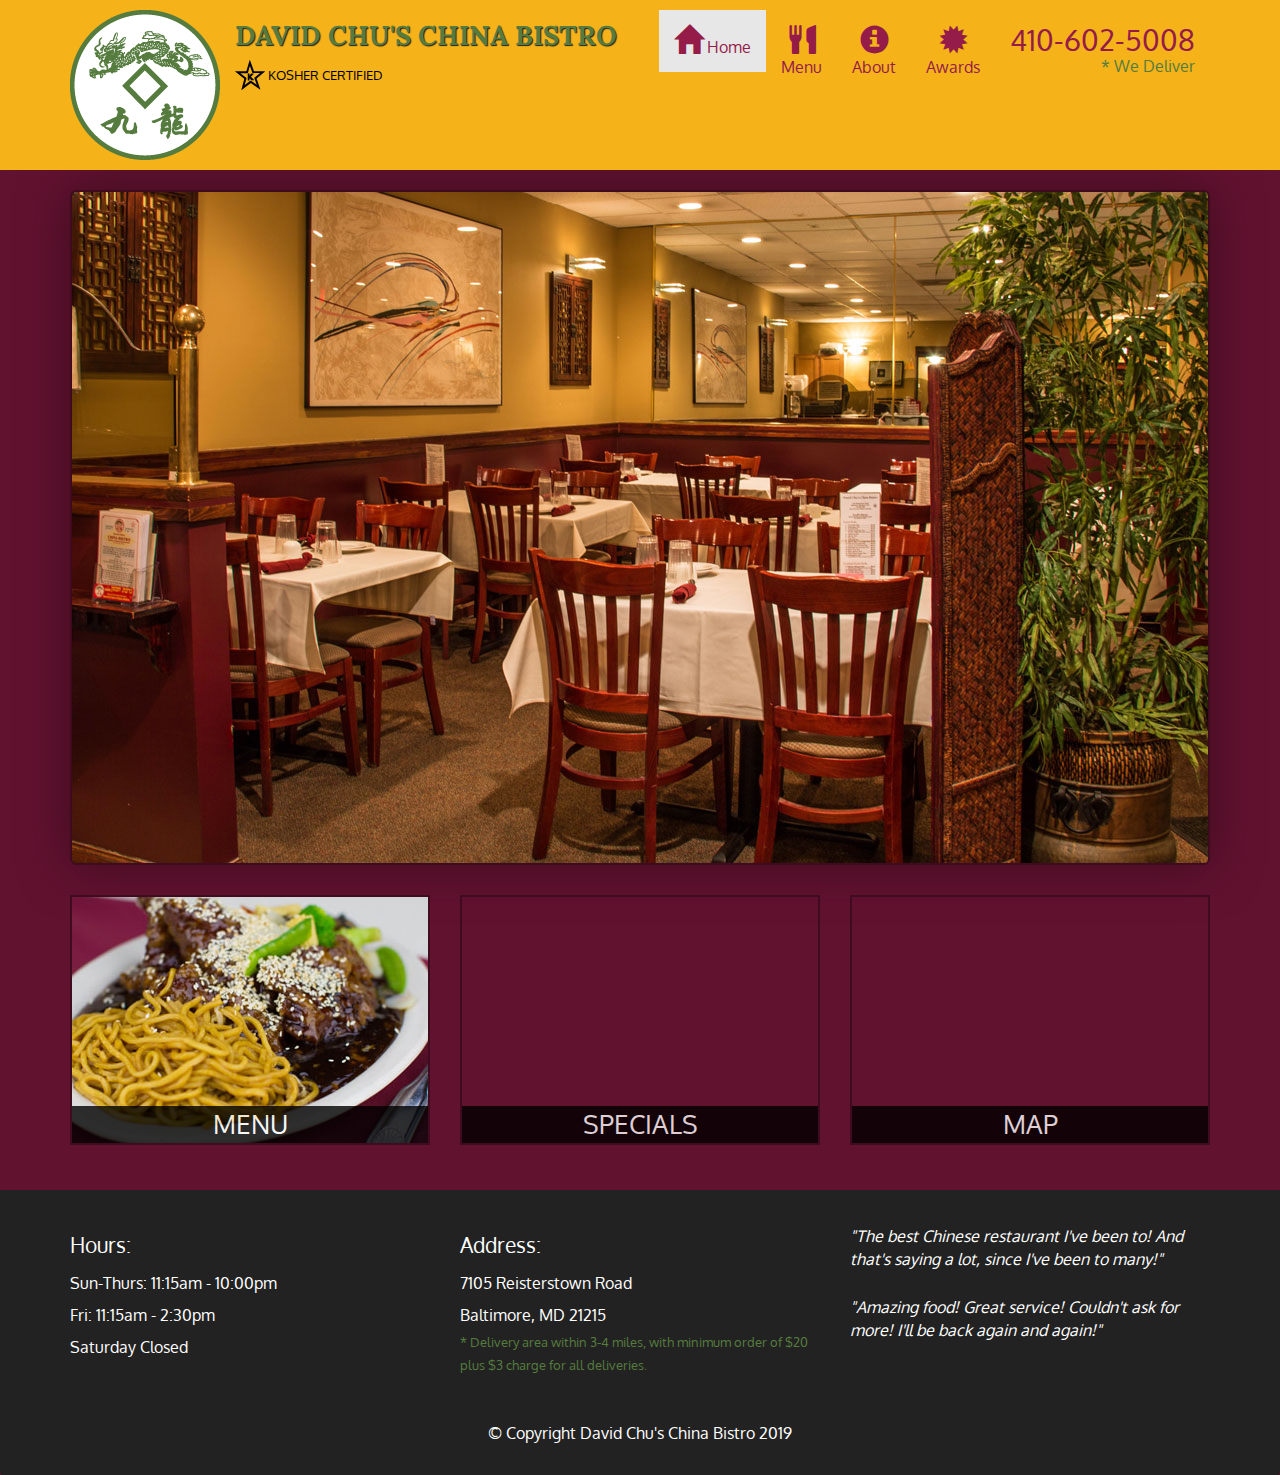
<file: David Chu's Chinese Restaurant/index.html>
<!DOCTYPE html>
<html lang="en">
<head>
    <meta charset="UTF-8">
    <meta name="viewport" content="width=device-width, initial-scale=1, shrink-to-fit=no">
    <meta http-equiv="X-UA-Compatible" content="ie=edge">
    <title>Document</title>
    <link rel="stylesheet" href="https://maxcdn.bootstrapcdn.com/bootstrap/3.3.7/css/bootstrap.min.css"
        integrity="sha384-BVYiiSIFeK1dGmJRAkycuHAHRg32OmUcww7on3RYdg4Va+PmSTsz/K68vbdEjh4u" crossorigin="anonymous">
    <link rel="stylesheet" href="style.css">
    <link href="https://fonts.googleapis.com/css?family=Oxygen:300,400,700&display=swap" rel="stylesheet">
    <link href="https://fonts.googleapis.com/css?family=Lora&display=swap" rel="stylesheet">

</head>
<body>
    <header>
        <nav id="header-nav" class="navbar navbar-default">
            <div class="container">
                <div class="navbar-header">
                    <a href="index.html" class="pull-left visible-md visible-lg">
                        <div id="logo-img" alt="Logo image"></div>
                    </a>

                    <div class="navbar-brand">
                        <a href="index.html"><h1>David Chu's China Bistro</h1></a>
                        <p>
                            <img src="images/star-k-logo.png" alt="Kosher Certified">
                            <span>Kosher Certified</span>
                        </p>
                    </div>

                    <button type="button" class="navbar-toggle collapsed" data-toggle="collapse" data-target="#collapsable-nav" aria-expanded="false">
                        <span class="sr-only">Toggle navigation</span>
                        <span class="icon-bar"></span>
                        <span class="icon-bar"></span>
                        <span class="icon-bar"></span>
                    </button>
            </div>

            <div id="collapsable-nav" class="collapse navbar-collapse">
                <ul id="nav-list" class="nav navbar-nav navbar-right">
                    <li class="active">
                        <a href="index.html">
                            <span class="glyphicon glyphicon-home"></span> Home</a>
                    </li>
                    <li>
                        <a href="menu-categories.html">
                            <span class="glyphicon glyphicon-cutlery"></span><br class="hidden-xs">Menu</a>
                    </li>
                    <li>
                        <a href="#">
                            <span class="glyphicon glyphicon-info-sign"></span><br class="hidden-xs">About</a>
                    </li>
                    <li>
                        <a href="#">
                        <span class="glyphicon glyphicon-certificate"></span><br class="hidden-xs">Awards</a>
                    </li>
                    <li id="phone" class="hidden-xs">
                        <a href="tel:410-602-5008">
                            <span>410-602-5008</span></a><div>* We Deliver</div>
                    </li>
                </ul>
            </div>
            </div>
        </nav>
    </header>

    <div id="call-btn" class="visible-xs">
        <a class="btn" href="tel:410-602-5008">
        <span class="glyphicon glyphicon-earphone"></span>410-602-5008    
        </a>
    </div>
    <div id="xs-deliver" class="text-center visible-xs">* We Deliver</div>

    <div id="main-con" class="container">
        <div class="jumbotron">
            <img src="./images/jumbotron_768.jpg" alt="Picture of restaurant" class="img-responsive visible-xs">
        </div>

        <div id="home-tiles" class="row">
            <div class="col-md-4 col-sm-6 col-xs-12">
                <a href="menu-categories.html"><div id="menu-tile"><span>menu</span></div></a>
            </div>
            <div class="col-md-4 col-sm-6 col-xs-12">
                <a href="single-categories.html"><div id="specials-tile"><span>specials</span></div></a>
            </div>
            <div class="col-md-4 col-sm-12 col-xs-12">
                <a href="https://goo.gl/maps/PtdYp2AkmDEPs6qU6" target="_blank">
                    <div id="map-tile">
                        <iframe
                            src="https://www.google.com/maps/embed?pb=!1m14!1m8!1m3!1d24680.59224763105!2d-76.734343!3d39.3545601!3m2!1i1024!2i768!4f13.1!3m3!1m2!1s0x89c81a14e7817803%3A0xab20a0e99daa17ea!2sDavid+Chu&#39;s+China+Bistro!5e0!3m2!1sen!2sus!4v1561304393548!5m2!1sen!2sus"
                            width="400" height="300" frameborder="0" style="border:0" allowfullscreen></iframe>
                        <span>map</span>
                    </div>
                </a>
            </div>
        </div><!-- End of #home-tiles -->
    </div><!-- End of #main-content -->

    <footer class="panel-footer">
        <div class="container">
            <div class="row">
                <section id="hours" class="col-sm-4">
                    <span>Hours:</span><br>
                    Sun-Thurs: 11:15am - 10:00pm<br>
                    Fri: 11:15am - 2:30pm<br>
                    Saturday Closed
                    <hr class="visible-xs">
                </section>
                <section id="address" class="col-sm-4">
                    <span>Address:</span><br>
                    7105 Reisterstown Road<br>
                    Baltimore, MD 21215
                    <p>* Delivery area within 3-4 miles, with minimum order of $20 plus $3 charge for all deliveries.</p>
                    <hr class="visible-xs">
                </section>
                <section id="testimonials" class="col-sm-4">
                    <p>"The best Chinese restaurant I've been to! And that's saying a lot, since I've been to many!"</p>
                    <p>"Amazing food! Great service! Couldn't ask for more! I'll be back again and again!"</p>
                </section>
            </div>
            <div class="text-center">&copy; Copyright David Chu's China Bistro 2019</div>
        </div>
    </footer>















<script src="./js/bootstrap.min.js"></script>
<script src="https://code.jquery.com/jquery-2.2.4.js" integrity="sha256-iT6Q9iMJYuQiMWNd9lDyBUStIq/8PuOW33aOqmvFpqI="
    crossorigin="anonymous"></script>
</body>
</html>
</file>
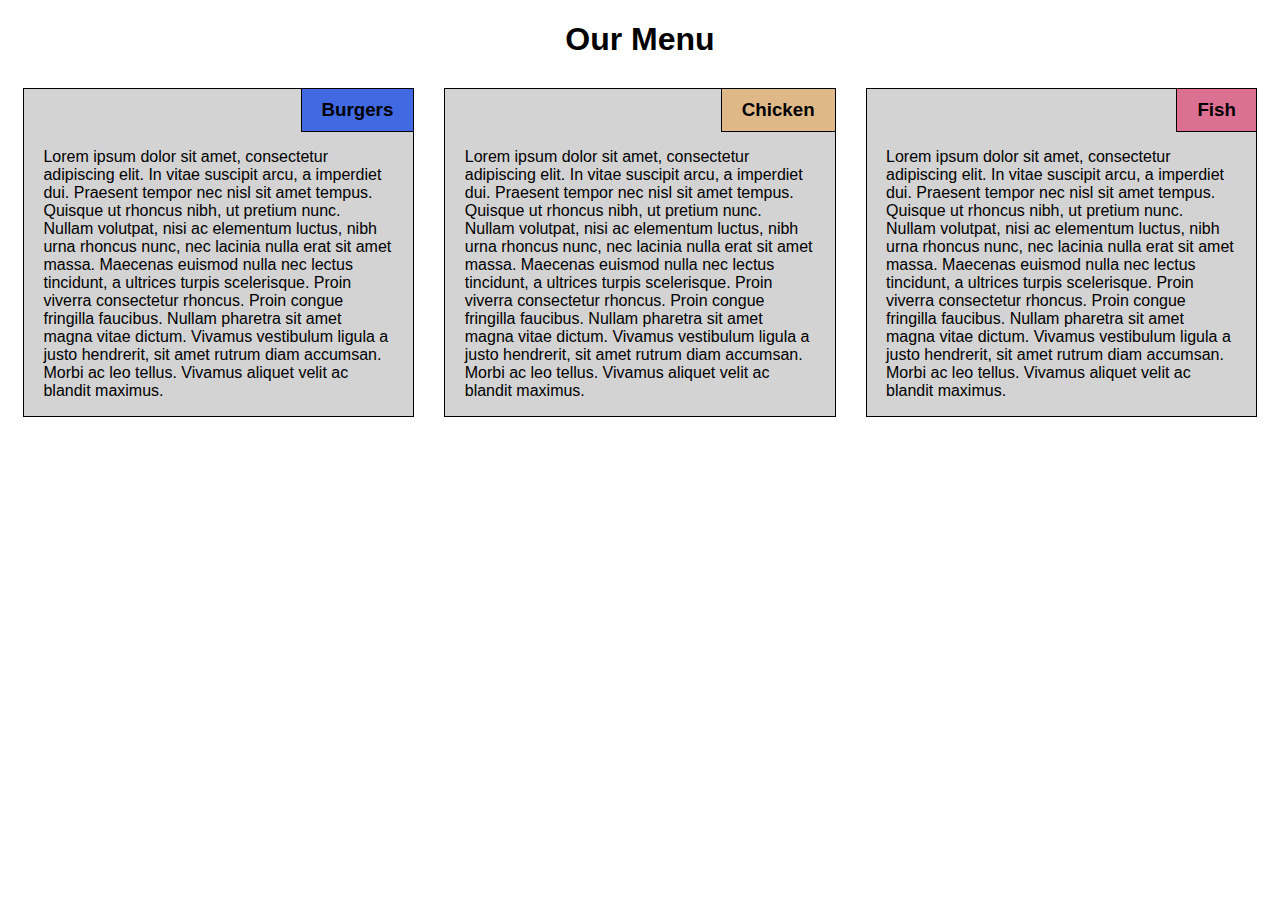
<file: module2-solution/index.html>
<!DOCTYPE html>
<html>
<head>
    <meta charset="utf-8">
    <meta name="viewport" content="width=device-width, initial-scale=1">
    <title>Module 2 Solution</title>
    <link rel="stylesheet" href="style.css">
</head>
<body>
    <h1 class="header">Our Menu</h1>
    <div class="col-lg-4 col-md-6 col-sm-12">
        <div class="content-box">
            <div class="title-words">
                <h3 class="title-box burgers">Burgers</h3>
            </div>
            <p>Lorem ipsum dolor sit amet, consectetur adipiscing elit. In vitae suscipit arcu, a imperdiet dui. Praesent tempor nec nisl sit amet tempus. Quisque ut rhoncus nibh, ut pretium nunc. Nullam volutpat, nisi ac elementum luctus, nibh urna rhoncus nunc, nec lacinia nulla erat sit amet massa. Maecenas euismod nulla nec lectus tincidunt, a ultrices turpis scelerisque. Proin viverra consectetur rhoncus. Proin congue fringilla faucibus. Nullam pharetra sit amet magna vitae dictum. Vivamus vestibulum ligula a justo hendrerit, sit amet rutrum diam accumsan. Morbi ac leo tellus. Vivamus aliquet velit ac blandit maximus.</p>
        </div>
    </div>

    <div class="col-lg-4 col-md-6 col-sm-12">
        <div class="content-box">
            <div class="title-words">
                <h3 class="title-box chicken">Chicken</h3>
            </div>
            <p>Lorem ipsum dolor sit amet, consectetur adipiscing elit. In vitae suscipit arcu, a imperdiet dui. Praesent tempor nec nisl sit amet tempus. Quisque ut rhoncus nibh, ut pretium nunc. Nullam volutpat, nisi ac elementum luctus, nibh urna rhoncus nunc, nec lacinia nulla erat sit amet massa. Maecenas euismod nulla nec lectus tincidunt, a ultrices turpis scelerisque. Proin viverra consectetur rhoncus. Proin congue fringilla faucibus. Nullam pharetra sit amet magna vitae dictum. Vivamus vestibulum ligula a justo hendrerit, sit amet rutrum diam accumsan. Morbi ac leo tellus. Vivamus aliquet velit ac blandit maximus.</p>
        </div>
    </div>

    <div class="col-lg-4 col-md-12 col-sm-12 ">
        <div class="content-box">
            <div class="title-words">
                <h3 class="title-box fish">Fish</h3>
            </div>
            <p>Lorem ipsum dolor sit amet, consectetur adipiscing elit. In vitae suscipit arcu, a imperdiet dui. Praesent tempor nec nisl sit amet tempus. Quisque ut rhoncus nibh, ut pretium nunc. Nullam volutpat, nisi ac elementum luctus, nibh urna rhoncus nunc, nec lacinia nulla erat sit amet massa. Maecenas euismod nulla nec lectus tincidunt, a ultrices turpis scelerisque. Proin viverra consectetur rhoncus. Proin congue fringilla faucibus. Nullam pharetra sit amet magna vitae dictum. Vivamus vestibulum ligula a justo hendrerit, sit amet rutrum diam accumsan. Morbi ac leo tellus. Vivamus aliquet velit ac blandit maximus.</p>
        </div>
    </div>
</body>

</html>
</file>
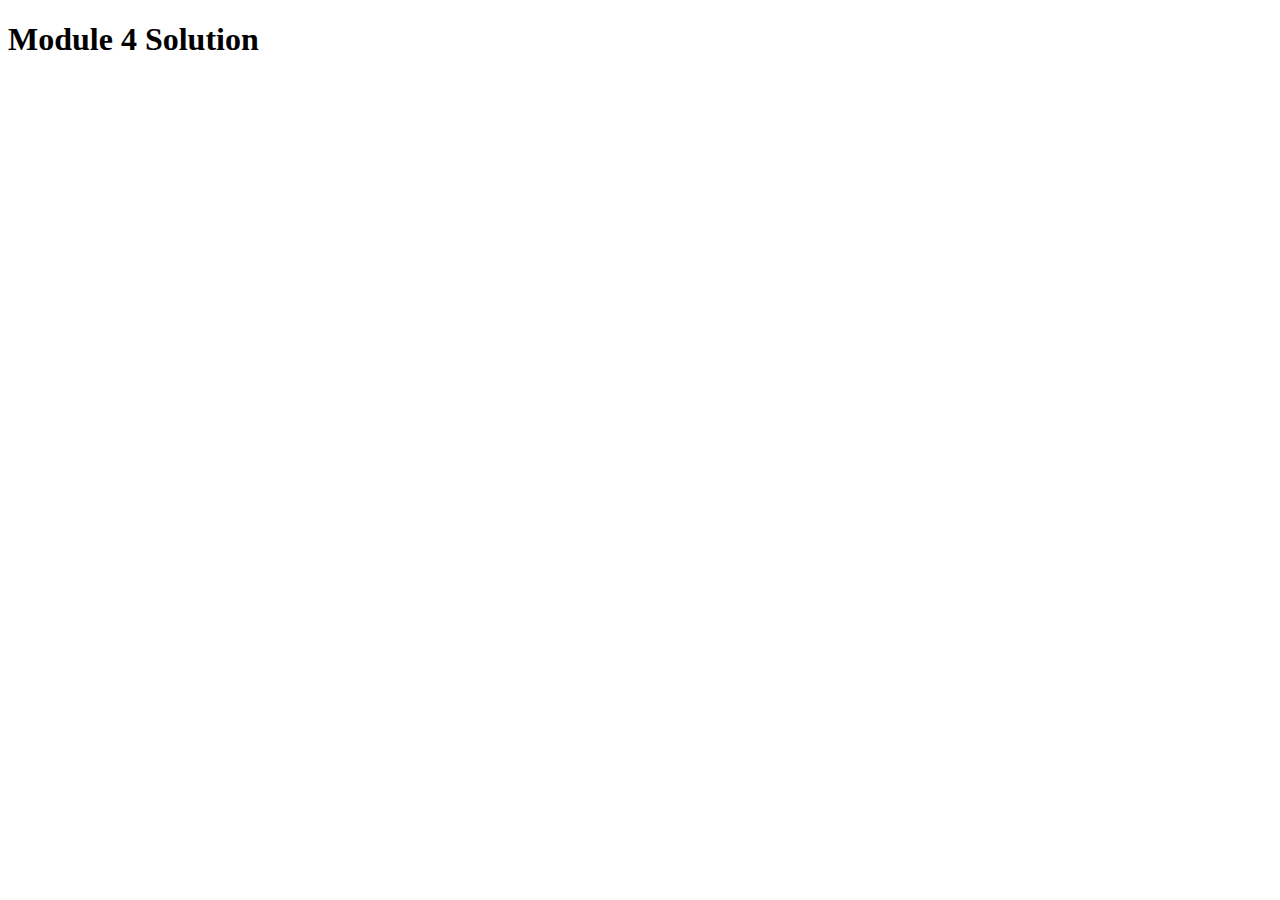
<file: module4-solution/index.html>
<!DOCTYPE html>
<html>

<head>
    <meta charset="utf-8">
    <title>Module 4 Solution Starter</title>
    <script>
        var names = []; // DO NOT REMOVE
    </script>
    <script src="SpeakHello.js"></script>
    <script src="SpeakGoodbye.js"></script>
    <script src="script.js"></script>
</head>

<body>
    <h1>Module 4 Solution</h1>
</body>

</html>
</file>
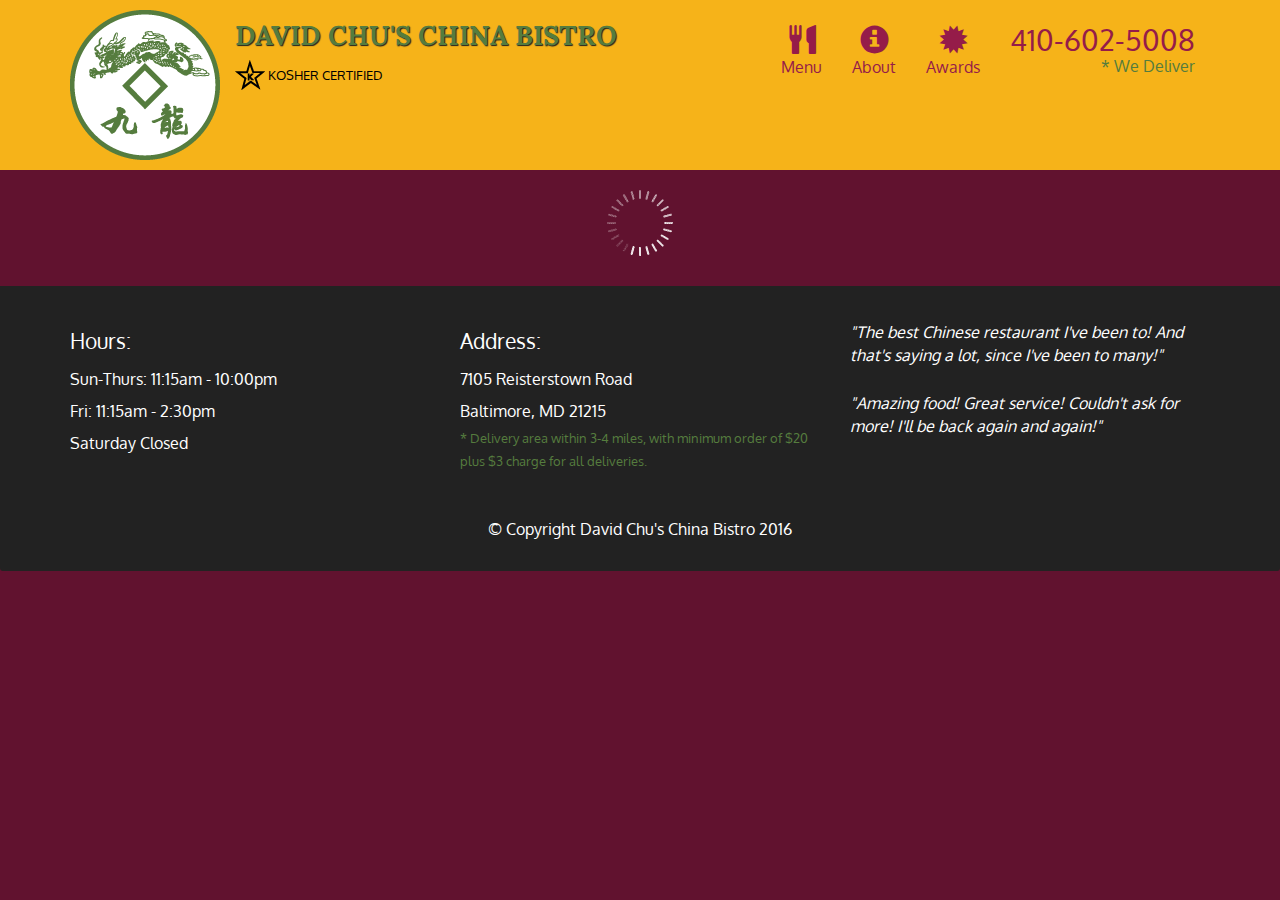
<file: module5-solution/index.html>
<!doctype html>
<html lang="en">
  <head>
    <meta charset="utf-8">
    <meta http-equiv="X-UA-Compatible" content="IE=edge">
    <meta name="viewport" content="width=device-width, initial-scale=1">
    <title>David Chu's China Bistro</title>
    <link rel="stylesheet" href="css/bootstrap.min.css">
    <link rel="stylesheet" href="css/styles.css">
    <link href='https://fonts.googleapis.com/css?family=Oxygen:400,300,700' rel='stylesheet' type='text/css'>
    <link href='https://fonts.googleapis.com/css?family=Lora' rel='stylesheet' type='text/css'>
  </head>
<body>
  <header>
    <nav id="header-nav" class="navbar navbar-default">
      <div class="container">
        <div class="navbar-header">
          <a href="index.html" class="pull-left visible-md visible-lg">
            <div id="logo-img" alt="Logo image"></div>
          </a>

          <div class="navbar-brand">
            <a href="index.html"><h1>David Chu's China Bistro</h1></a>
            <p>
              <img src="images/star-k-logo.png" alt="Kosher certification">
              <span>Kosher Certified</span>
            </p>
          </div>

          <button id="navbarToggle" type="button" class="navbar-toggle collapsed" data-toggle="collapse" data-target="#collapsable-nav" aria-expanded="false">
            <span class="sr-only">Toggle navigation</span>
            <span class="icon-bar"></span>
            <span class="icon-bar"></span>
            <span class="icon-bar"></span>
          </button>
        </div>
        
        <div id="collapsable-nav" class="collapse navbar-collapse">
           <ul id="nav-list" class="nav navbar-nav navbar-right">
            <li id="navHomeButton" class="visible-xs active">
              <a href="index.html">
                <span class="glyphicon glyphicon-home"></span> Home</a>
            </li>
            <li id="navMenuButton">
              <a href="#" onclick="$dc.loadMenuCategories();">
                <span class="glyphicon glyphicon-cutlery"></span><br class="hidden-xs"> Menu</a>
            </li>
            <li>
              <a href="#">
                <span class="glyphicon glyphicon-info-sign"></span><br class="hidden-xs"> About</a>
            </li>
            <li>
              <a href="#">
                <span class="glyphicon glyphicon-certificate"></span><br class="hidden-xs"> Awards</a>
            </li>
            <li id="phone" class="hidden-xs">
              <a href="tel:410-602-5008">
                <span>410-602-5008</span></a><div>* We Deliver</div>
            </li>
          </ul><!-- #nav-list -->
        </div><!-- .collapse .navbar-collapse -->
      </div><!-- .container -->
    </nav><!-- #header-nav -->
  </header>

  <div id="call-btn" class="visible-xs">
    <a class="btn" href="tel:410-602-5008">
    <span class="glyphicon glyphicon-earphone"></span>
    410-602-5008
    </a>
  </div>
  <div id="xs-deliver" class="text-center visible-xs">* We Deliver</div>

  <div id="main-content" class="container"></div>

  <footer class="panel-footer">
    <div class="container">
      <div class="row">
        <section id="hours" class="col-sm-4">
          <span>Hours:</span><br>
          Sun-Thurs: 11:15am - 10:00pm<br>
          Fri: 11:15am - 2:30pm<br>
          Saturday Closed
          <hr class="visible-xs">
        </section>
        <section id="address" class="col-sm-4">
          <span>Address:</span><br>
          7105 Reisterstown Road<br>
          Baltimore, MD 21215
          <p>* Delivery area within 3-4 miles, with minimum order of $20 plus $3 charge for all deliveries.</p>
          <hr class="visible-xs">
        </section>
        <section id="testimonials" class="col-sm-4">
          <p>"The best Chinese restaurant I've been to! And that's saying a lot, since I've been to many!"</p>
          <p>"Amazing food! Great service! Couldn't ask for more! I'll be back again and again!"</p>
        </section>
      </div>
      <div class="text-center">&copy; Copyright David Chu's China Bistro 2016</div>
    </div>
  </footer>

  <!-- jQuery (Bootstrap JS plugins depend on it) -->
  <script src="js/jquery-2.1.4.min.js"></script>
  <script src="js/bootstrap.min.js"></script>
  <script src="js/ajax-utils.js"></script>
  <script src="js/script.js"></script>
</body>
</html>
</file>
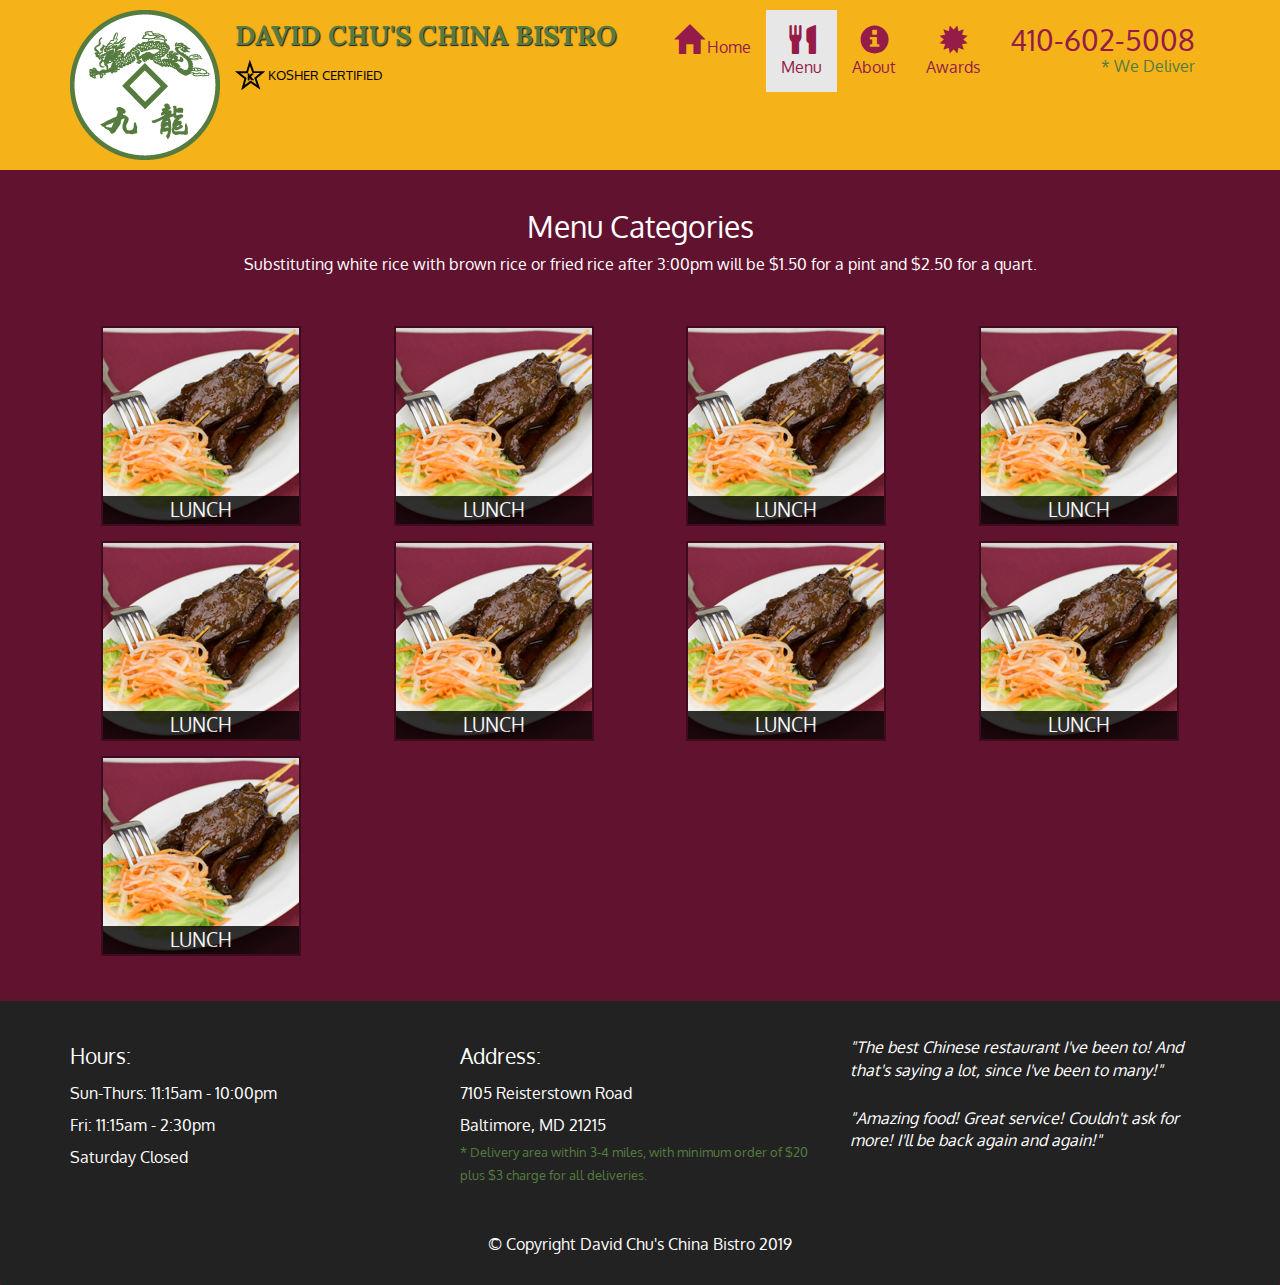
<file: David Chu's Chinese Restaurant/menu-categories.html>
<!DOCTYPE html>
<html lang="en">

<head>
    <meta charset="UTF-8">
    <meta name="viewport" content="width=device-width, initial-scale=1, shrink-to-fit=no">
    <meta http-equiv="X-UA-Compatible" content="ie=edge">
    <title>Document</title>
    <link rel="stylesheet" href="https://maxcdn.bootstrapcdn.com/bootstrap/3.3.7/css/bootstrap.min.css"
        integrity="sha384-BVYiiSIFeK1dGmJRAkycuHAHRg32OmUcww7on3RYdg4Va+PmSTsz/K68vbdEjh4u" crossorigin="anonymous">
    <link rel="stylesheet" href="style.css">
    <link href="https://fonts.googleapis.com/css?family=Oxygen:300,400,700&display=swap" rel="stylesheet">
    <link href="https://fonts.googleapis.com/css?family=Lora&display=swap" rel="stylesheet">

</head>

<body>
    <header>
        <nav id="header-nav" class="navbar navbar-default">
            <div class="container">
                <div class="navbar-header">
                    <a href="index.html" class="pull-left visible-md visible-lg">
                        <div id="logo-img" alt="Logo image"></div>
                    </a>

                    <div class="navbar-brand">
                        <a href="index.html">
                            <h1>David Chu's China Bistro</h1>
                        </a>
                        <p>
                            <img src="images/star-k-logo.png" alt="Kosher Certified">
                            <span>Kosher Certified</span>
                        </p>
                    </div>

                    <button type="button" class="navbar-toggle collapsed" data-toggle="collapse"
                        data-target="#collapsable-nav" aria-expanded="false">
                        <span class="sr-only">Toggle navigation</span>
                        <span class="icon-bar"></span>
                        <span class="icon-bar"></span>
                        <span class="icon-bar"></span>
                    </button>
                </div>

                <div id="collapsable-nav" class="collapse navbar-collapse">
                    <ul id="nav-list" class="nav navbar-nav navbar-right">
                        <li>
                            <a href="index.html">
                                <span class="glyphicon glyphicon-home"></span> Home</a>
                        </li>
                        <li class="active">
                            <a href="menu-categories.html">
                                <span class="glyphicon glyphicon-cutlery"></span><br class="hidden-xs">Menu</a>
                        </li>
                        <li>
                            <a href="#">
                                <span class="glyphicon glyphicon-info-sign"></span><br class="hidden-xs">About</a>
                        </li>
                        <li>
                            <a href="#">
                                <span class="glyphicon glyphicon-certificate"></span><br class="hidden-xs">Awards</a>
                        </li>
                        <li id="phone" class="hidden-xs">
                            <a href="tel:410-602-5008">
                                <span>410-602-5008</span></a>
                            <div>* We Deliver</div>
                        </li>
                    </ul>
                </div>
            </div>
        </nav>
    </header>

    <div id="call-btn" class="visible-xs">
        <a class="btn" href="tel:410-602-5008">
            <span class="glyphicon glyphicon-earphone"></span>410-602-5008
        </a>
    </div>
    <div id="xs-deliver" class="text-center visible-xs">* We Deliver</div>

    <div id="main-con" class="container">
        <h2 id="menu-categories-title" class="text-center">Menu Categories</h2>
        <div class="text-center">
            Substituting white rice with brown rice or fried rice after 3:00pm will be $1.50 for a pint and $2.50 for a quart.
        </div>

        <section class="row">
            <div class="col-md-3 col-sm-4 col-xs-6 col-xxs-12">
                <a href="single-category.html">
                    <div class="category-tile">
                        <img width="200" height="200" src="images/B.jpg" alt="Lunch">
                        <span>Lunch</span>
                    </div>
                </a>
            </div>
            <div class="col-md-3 col-sm-4 col-xs-6 col-xxs-12">
                <a href="single-category.html">
                    <div class="category-tile">
                        <img width="200" height="200" src="images/B.jpg" alt="Lunch">
                        <span>Lunch</span>
                    </div>
                </a>
            </div>
            <div class="col-md-3 col-sm-4 col-xs-6 col-xxs-12">
                <a href="single-category.html">
                    <div class="category-tile">
                        <img width="200" height="200" src="images/B.jpg" alt="Lunch">
                        <span>Lunch</span>
                    </div>
                </a>
            </div>
            <div class="col-md-3 col-sm-4 col-xs-6 col-xxs-12">
                <a href="single-category.html">
                    <div class="category-tile">
                        <img width="200" height="200" src="images/B.jpg" alt="Lunch">
                        <span>Lunch</span>
                    </div>
                </a>
            </div>
            <div class="col-md-3 col-sm-4 col-xs-6 col-xxs-12">
                <a href="single-category.html">
                    <div class="category-tile">
                        <img width="200" height="200" src="images/B.jpg" alt="Lunch">
                        <span>Lunch</span>
                    </div>
                </a>
            </div>
            <div class="col-md-3 col-sm-4 col-xs-6 col-xxs-12">
                <a href="single-category.html">
                    <div class="category-tile">
                        <img width="200" height="200" src="images/B.jpg" alt="Lunch">
                        <span>Lunch</span>
                    </div>
                </a>
            </div>
            <div class="col-md-3 col-sm-4 col-xs-6 col-xxs-12">
                <a href="single-category.html">
                    <div class="category-tile">
                        <img width="200" height="200" src="images/B.jpg" alt="Lunch">
                        <span>Lunch</span>
                    </div>
                </a>
            </div>
            <div class="col-md-3 col-sm-4 col-xs-6 col-xxs-12">
                <a href="single-category.html">
                    <div class="category-tile">
                        <img width="200" height="200" src="images/B.jpg" alt="Lunch">
                        <span>Lunch</span>
                    </div>
                </a>
            </div>
            <div class="col-md-3 col-sm-4 col-xs-6 col-xxs-12">
                <a href="single-category.html">
                    <div class="category-tile">
                        <img width="200" height="200" src="images/B.jpg" alt="Lunch">
                        <span>Lunch</span>
                    </div>
                </a>
            </div>
        </section>


    </div><!-- End of #main-content -->

    <footer class="panel-footer">
        <div class="container">
            <div class="row">
                <section id="hours" class="col-sm-4">
                    <span>Hours:</span><br>
                    Sun-Thurs: 11:15am - 10:00pm<br>
                    Fri: 11:15am - 2:30pm<br>
                    Saturday Closed
                    <hr class="visible-xs">
                </section>
                <section id="address" class="col-sm-4">
                    <span>Address:</span><br>
                    7105 Reisterstown Road<br>
                    Baltimore, MD 21215
                    <p>* Delivery area within 3-4 miles, with minimum order of $20 plus $3 charge for all deliveries.
                    </p>
                    <hr class="visible-xs">
                </section>
                <section id="testimonials" class="col-sm-4">
                    <p>"The best Chinese restaurant I've been to! And that's saying a lot, since I've been to many!"</p>
                    <p>"Amazing food! Great service! Couldn't ask for more! I'll be back again and again!"</p>
                </section>
            </div>
            <div class="text-center">&copy; Copyright David Chu's China Bistro 2019</div>
        </div>
    </footer>















    <script src="bootstrap.min.js"></script>
    <script src="jquery-3.4.1.min.js"></script>
</body>

</html>
</file>
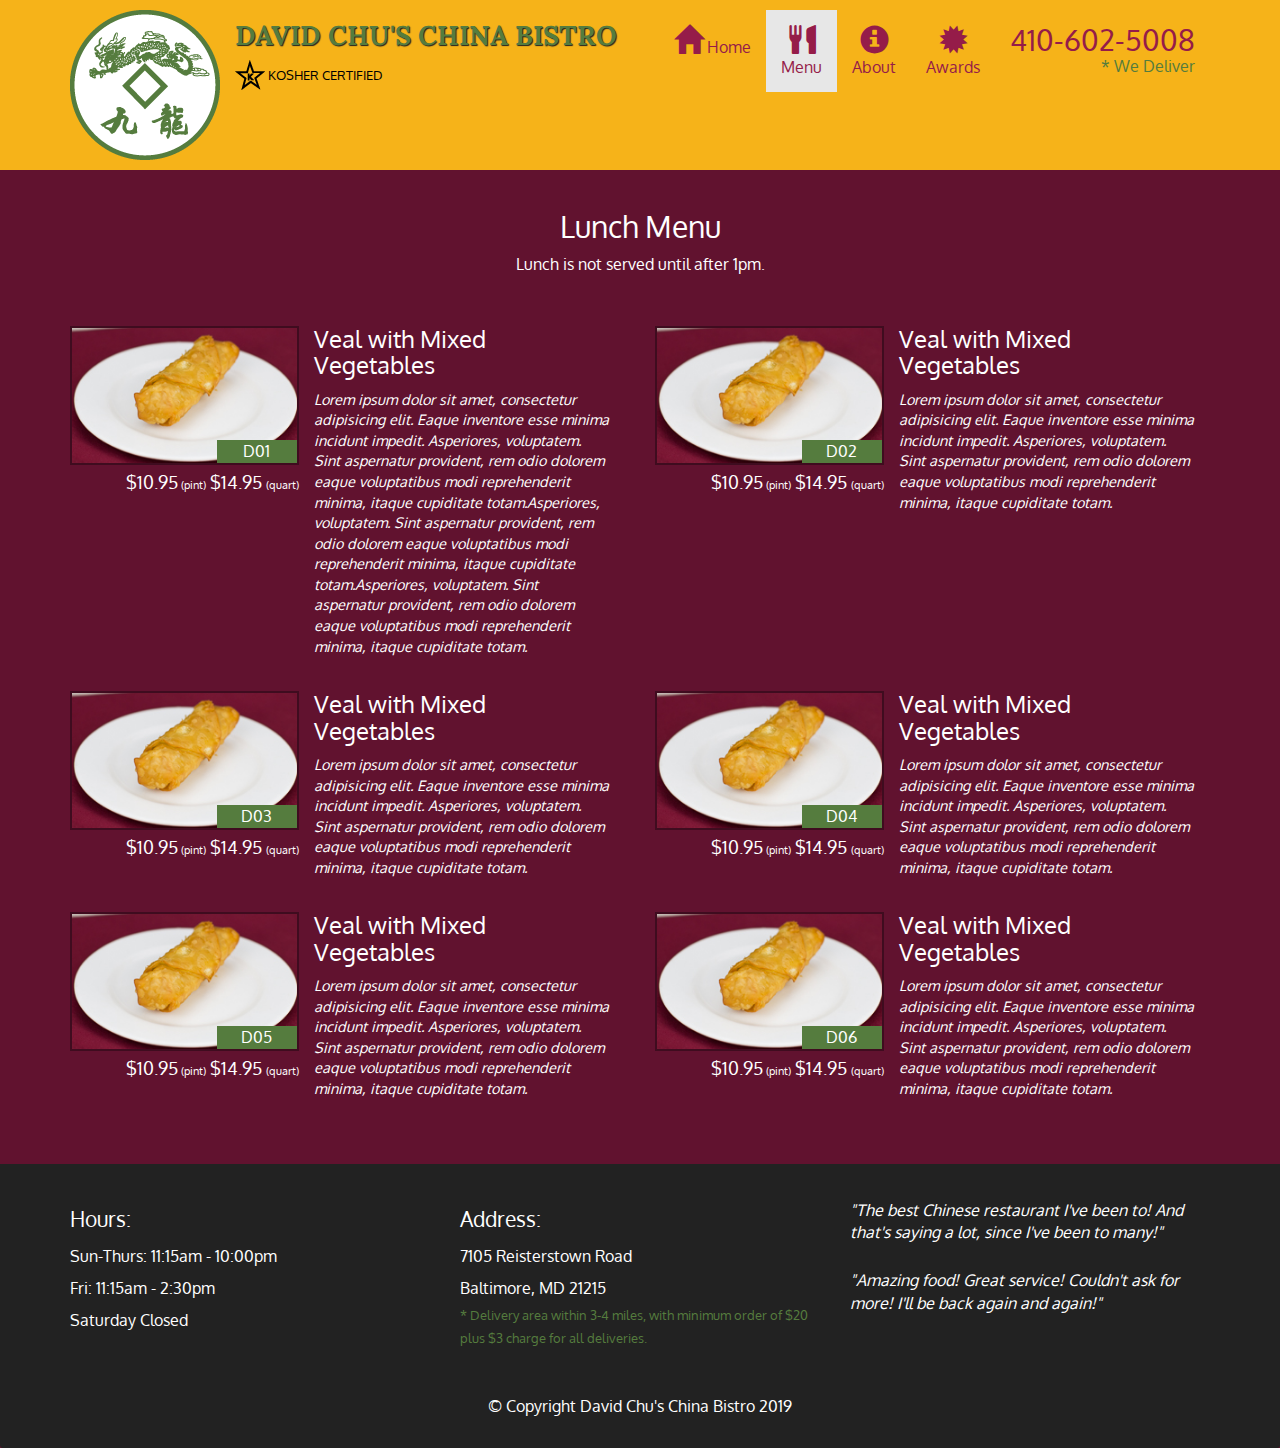
<file: David Chu's Chinese Restaurant/single-category.html>
<!DOCTYPE html>
<html lang="en">

<head>
    <meta charset="UTF-8">
    <meta name="viewport" content="width=device-width, initial-scale=1, shrink-to-fit=no">
    <meta http-equiv="X-UA-Compatible" content="ie=edge">
    <title>Document</title>
    <link rel="stylesheet" href="https://maxcdn.bootstrapcdn.com/bootstrap/3.3.7/css/bootstrap.min.css"
        integrity="sha384-BVYiiSIFeK1dGmJRAkycuHAHRg32OmUcww7on3RYdg4Va+PmSTsz/K68vbdEjh4u" crossorigin="anonymous">
    <link rel="stylesheet" href="style.css">
    <link href="https://fonts.googleapis.com/css?family=Oxygen:300,400,700&display=swap" rel="stylesheet">
    <link href="https://fonts.googleapis.com/css?family=Lora&display=swap" rel="stylesheet">

</head>

<body>
    <header>
        <nav id="header-nav" class="navbar navbar-default">
            <div class="container">
                <div class="navbar-header">
                    <a href="index.html" class="pull-left visible-md visible-lg">
                        <div id="logo-img" alt="Logo image"></div>
                    </a>

                    <div class="navbar-brand">
                        <a href="index.html">
                            <h1>David Chu's China Bistro</h1>
                        </a>
                        <p>
                            <img src="images/star-k-logo.png" alt="Kosher Certified">
                            <span>Kosher Certified</span>
                        </p>
                    </div>

                    <button type="button" class="navbar-toggle collapsed" data-toggle="collapse"
                        data-target="#collapsable-nav" aria-expanded="false">
                        <span class="sr-only">Toggle navigation</span>
                        <span class="icon-bar"></span>
                        <span class="icon-bar"></span>
                        <span class="icon-bar"></span>
                    </button>
                </div>

                <div id="collapsable-nav" class="collapse navbar-collapse">
                    <ul id="nav-list" class="nav navbar-nav navbar-right">
                        <li>
                            <a href="index.html">
                                <span class="glyphicon glyphicon-home"></span> Home</a>
                        </li>
                        <li class="active">
                            <a href="menu-categories.html">
                                <span class="glyphicon glyphicon-cutlery"></span><br class="hidden-xs">Menu</a>
                        </li>
                        <li>
                            <a href="#">
                                <span class="glyphicon glyphicon-info-sign"></span><br class="hidden-xs">About</a>
                        </li>
                        <li>
                            <a href="#">
                                <span class="glyphicon glyphicon-certificate"></span><br class="hidden-xs">Awards</a>
                        </li>
                        <li id="phone" class="hidden-xs">
                            <a href="tel:410-602-5008">
                                <span>410-602-5008</span></a>
                            <div>* We Deliver</div>
                        </li>
                    </ul>
                </div>
            </div>
        </nav>
    </header>

    <div id="call-btn" class="visible-xs">
        <a class="btn" href="tel:410-602-5008">
            <span class="glyphicon glyphicon-earphone"></span>410-602-5008
        </a>
    </div>
    <div id="xs-deliver" class="text-center visible-xs">* We Deliver</div>

    <div id="main-con" class="container">
        <h2 id="menu-categories-title" class="text-center">Lunch Menu</h2>
        <div class="text-center">Lunch is not served until after 1pm.</div>
        
        <section class="row">
            <div class="menu-item-tile col-md-6">
                <div class="row">
                    <div class="col-sm-5">
                        <div class="menu-item-photo">
                            <div>D01</div>
                            <img class="img-responsive" width="250" height="150" src="images/B-1.jpg" alt="Item">
                        </div>
                        <div class="menu-item-price">$10.95<span> (pint)</span> $14.95 <span>(quart)</span></div>
                    </div>
                    <div class="menu-item-description col-sm-7">
                        <h3 class="menu-item-title">Veal with Mixed Vegetables</h3>
                        <p class="menu-item-details">Lorem ipsum dolor sit amet, consectetur adipisicing elit. Eaque inventore
                            esse minima incidunt impedit. Asperiores, voluptatem. Sint aspernatur provident, rem odio dolorem
                            eaque voluptatibus modi reprehenderit minima, itaque cupiditate totam.Asperiores, voluptatem. Sint
                            aspernatur provident, rem odio dolorem eaque voluptatibus modi reprehenderit minima, itaque
                            cupiditate totam.Asperiores, voluptatem. Sint aspernatur provident, rem odio dolorem eaque
                            voluptatibus modi reprehenderit minima, itaque cupiditate totam.</p>
                    </div>
                </div>
                <hr class="visible-xs">
            </div>
        
            <div class="menu-item-tile col-md-6">
                <div class="row">
                    <div class="col-sm-5">
                        <div class="menu-item-photo">
                            <div>D02</div>
                            <img class="img-responsive" width="250" height="150" src="images/B-1.jpg" alt="Item">
                        </div>
                        <div class="menu-item-price">$10.95<span> (pint)</span> $14.95 <span>(quart)</span></div>
                    </div>
                    <div class="menu-item-description col-sm-7">
                        <h3 class="menu-item-title">Veal with Mixed Vegetables</h3>
                        <p class="menu-item-details">Lorem ipsum dolor sit amet, consectetur adipisicing elit. Eaque inventore
                            esse minima incidunt impedit. Asperiores, voluptatem. Sint aspernatur provident, rem odio dolorem
                            eaque voluptatibus modi reprehenderit minima, itaque cupiditate totam.</p>
                    </div>
                </div>
                <hr class="visible-xs">
            </div>
            <!-- Add after every 2nd menu-item-tile -->
            <div class="clearfix visible-lg-block visible-md-block"></div>
        
            <div class="menu-item-tile col-md-6">
                <div class="row">
                    <div class="col-sm-5">
                        <div class="menu-item-photo">
                            <div>D03</div>
                            <img class="img-responsive" width="250" height="150" src="images/B-1.jpg" alt="Item">
                        </div>
                        <div class="menu-item-price">$10.95<span> (pint)</span> $14.95 <span>(quart)</span></div>
                    </div>
                    <div class="menu-item-description col-sm-7">
                        <h3 class="menu-item-title">Veal with Mixed Vegetables</h3>
                        <p class="menu-item-details">Lorem ipsum dolor sit amet, consectetur adipisicing elit. Eaque inventore
                            esse minima incidunt impedit. Asperiores, voluptatem. Sint aspernatur provident, rem odio dolorem
                            eaque voluptatibus modi reprehenderit minima, itaque cupiditate totam.</p>
                    </div>
                </div>
                <hr class="visible-xs">
            </div>
        
            <div class="menu-item-tile col-md-6">
                <div class="row">
                    <div class="col-sm-5">
                        <div class="menu-item-photo">
                            <div>D04</div>
                            <img class="img-responsive" width="250" height="150" src="images/B-1.jpg" alt="Item">
                        </div>
                        <div class="menu-item-price">$10.95<span> (pint)</span> $14.95 <span>(quart)</span></div>
                    </div>
                    <div class="menu-item-description col-sm-7">
                        <h3 class="menu-item-title">Veal with Mixed Vegetables</h3>
                        <p class="menu-item-details">Lorem ipsum dolor sit amet, consectetur adipisicing elit. Eaque inventore
                            esse minima incidunt impedit. Asperiores, voluptatem. Sint aspernatur provident, rem odio dolorem
                            eaque voluptatibus modi reprehenderit minima, itaque cupiditate totam.</p>
                    </div>
                </div>
                <hr class="visible-xs">
            </div>
            <!-- Add after every 2nd menu-item-tile -->
            <div class="clearfix visible-lg-block visible-md-block"></div>
        
            <div class="menu-item-tile col-md-6">
                <div class="row">
                    <div class="col-sm-5">
                        <div class="menu-item-photo">
                            <div>D05</div>
                            <img class="img-responsive" width="250" height="150" src="images/B-1.jpg" alt="Item">
                        </div>
                        <div class="menu-item-price">$10.95<span> (pint)</span> $14.95 <span>(quart)</span></div>
                    </div>
                    <div class="menu-item-description col-sm-7">
                        <h3 class="menu-item-title">Veal with Mixed Vegetables</h3>
                        <p class="menu-item-details">Lorem ipsum dolor sit amet, consectetur adipisicing elit. Eaque inventore
                            esse minima incidunt impedit. Asperiores, voluptatem. Sint aspernatur provident, rem odio dolorem
                            eaque voluptatibus modi reprehenderit minima, itaque cupiditate totam.</p>
                    </div>
                </div>
                <hr class="visible-xs">
            </div>
        
            <div class="menu-item-tile col-md-6">
                <div class="row">
                    <div class="col-sm-5">
                        <div class="menu-item-photo">
                            <div>D06</div>
                            <img class="img-responsive" width="250" height="150" src="images/B-1.jpg" alt="Item">
                        </div>
                        <div class="menu-item-price">$10.95<span> (pint)</span> $14.95 <span>(quart)</span></div>
                    </div>
                    <div class="menu-item-description col-sm-7">
                        <h3 class="menu-item-title">Veal with Mixed Vegetables</h3>
                        <p class="menu-item-details">Lorem ipsum dolor sit amet, consectetur adipisicing elit. Eaque inventore
                            esse minima incidunt impedit. Asperiores, voluptatem. Sint aspernatur provident, rem odio dolorem
                            eaque voluptatibus modi reprehenderit minima, itaque cupiditate totam.</p>
                    </div>
                </div>
                <hr class="visible-xs">
            </div>
            <!-- Add after every 2nd menu-item-tile -->
            <div class="clearfix visible-lg-block visible-md-block"></div>
        
        </section>
    </div><!-- End of #main-content -->

    <footer class="panel-footer">
        <div class="container">
            <div class="row">
                <section id="hours" class="col-sm-4">
                    <span>Hours:</span><br>
                    Sun-Thurs: 11:15am - 10:00pm<br>
                    Fri: 11:15am - 2:30pm<br>
                    Saturday Closed
                    <hr class="visible-xs">
                </section>
                <section id="address" class="col-sm-4">
                    <span>Address:</span><br>
                    7105 Reisterstown Road<br>
                    Baltimore, MD 21215
                    <p>* Delivery area within 3-4 miles, with minimum order of $20 plus $3 charge for all deliveries.
                    </p>
                    <hr class="visible-xs">
                </section>
                <section id="testimonials" class="col-sm-4">
                    <p>"The best Chinese restaurant I've been to! And that's saying a lot, since I've been to many!"</p>
                    <p>"Amazing food! Great service! Couldn't ask for more! I'll be back again and again!"</p>
                </section>
            </div>
            <div class="text-center">&copy; Copyright David Chu's China Bistro 2019</div>
        </div>
    </footer>















    <script src="bootstrap.min.js"></script>
    <script src="jquery-3.4.1.min.js"></script>
</body>

</html>
</file>
<file: David Chu's Chinese Restaurant/style.css>
body{
    font-size: 16px;
    color: #fff;
    background-color: #61122f;
    font-family: 'Oxygen', sans-serif;
}
#header-nav{
    background-color: #f6b319;
    border-radius: 0;
    border: 0;
}
#logo-img{
    background: url('./images/restaurant-logo_large.png') no-repeat;
    width: 150px;
    height: 150px;
    margin: 10px 15px 10px 0;
}
.navbar-brand{
    padding-top: 25px;
}
.navbar-brand h1{
    font-family: 'Lora', serif;
    color: #557c3e;
    font-size: 1.5em;
    text-transform: uppercase;
    font-weight: bold;
    text-shadow: 1px 1px 1px #222;
    margin-top: 0;
    margin-bottom: 0;
    line-height: .75;
}
.navbar-brand a:hover, .navbar-brand a:focus{
    text-decoration: none;
}
.navbar-brand p{
    color: #000;
    text-transform: uppercase;
    font-size: .7em;
    margin-top: 15px;
}
.navbar-brand p span{
    vertical-align: middle;
}
#nav-list{
    margin-top: 10px;
}
#nav-list a{
    color: #951C49;
    text-align: center;
}
#nav-list a:hover{
    background: #E7E7E7;
}
#nav-list a span{
    font-size: 1.8em;
}
#phone{
    margin-top: 5px;
}
#phone a{ /* phone number */
    text-align: right;
    padding-bottom: 0;
}
#phone div{ /* we deliver */
    color: #557c3e;
    text-align: right;
    padding-right: 15px;
}
.navbar-header button.navbar-toggle, .navbar-header .icon-bar{
    border: 1px solid #61122f
}
.navbar-header button.navbar-toggle{
    clear: both;
    margin-top: -30px;
}
/* End Header */

/* Footer */
.panel-footer{
    margin-top: 30px;
    padding-top: 35px;
    padding-bottom: 30px;
    background-color: #222;
    border-top: 0;
}
.panel-footer div.row {
  margin-bottom: 35px;
}
#hours, #address {
  line-height: 2;
}
#hours > span, #address > span {
  font-size: 1.3em;
}
#address p {
  color: #557c3e;
  font-size: .8em;
  line-height: 1.8;
}
#testimonials {
  font-style: italic;
}
#testimonials p:nth-child(2) {
  margin-top: 25px;
}
/* END FOOTER */


/* Home Page */
.container .jumbotron{
    box-shadow: 0 0 50px #3F0C1F;
    border: 2px solid #3F0C1F;
}
#menu-tile, #specials-tile, #map-tile{
    height: 250px;
    width: 100%;
    margin-bottom: 15px;
    position: relative;
    border: 2px solid #3F0C1F;
    overflow: hidden;
}
#menu-tile:hover, #specials-tile:hover, #map-tile:hover{
    box-shadow: 0 1px 5px 1px #cccccc;
}
#menu-tile{
    background: url(./images/menu-tile.jpg) no-repeat;
    background-position: center;
}
#specials-tile{
    background: url(./images/specials-tile.jpg) no-repeat;
    background: center;
}
#menu-tile span, #specials-tile span, #map-tile span{
    position: absolute;
    bottom: 0;
    right: 0;
    width: 100%;
    text-align: center;
    font-size: 1.6em;
    text-transform: uppercase;
    background-color: #000;
    color: #fff;
    opacity: .8;
}
/* MENU CATEGORIES PAGE */
.category-tile { 
    position: relative;
    border: 2px solid #3F0C1F;
    overflow: hidden;
    width: 200px;
    height: 200px;
    margin: 0 auto 15px;
}
.category-tile span {
    position: absolute;
    bottom: 0;
    right: 0;
    width: 100%;
    text-align: center;
    font-size: 1.2em;
    text-transform: uppercase;
    background-color: #000;
    color: #fff;
    opacity: .8;
}
.category-tile:hover {
    box-shadow: 0 1px 5px 1px #cccccc;
}

#menu-categories-title + div {
    margin-bottom: 50px;
}
/* END MENU CATEGORIES PAGE */

/* SINGLE CATEGORY PAGE */
.menu-item-tile {
    margin-bottom: 25px;
}
.menu-item-tile hr {
    width: 80%;
}
.menu-item-tile .menu-item-price {
    font-size: 1.1em;
    text-align: right;
    margin-top: -15px;
    margin-right: -15px;
}
.menu-item-tile .menu-item-price span {
    font-size: .6em;
}
.menu-item-photo {
    position: relative;
    border: 2px solid #3F0C1F; 
    overflow: hidden;
    padding: 0;
    margin-right: -15px;
    margin-left: auto;
    margin-bottom: 20px;
    max-width: 250px;
}
.menu-item-photo div {
    position: absolute;
    bottom: 0;
    right: 0;
    width: 80px;
    background-color: #557c3e;
    text-align: center;
}
.menu-item-description {
    padding-right: 30px;
}
h3.menu-item-title {
    margin: 0 0 10px;
}
.menu-item-details {
    font-size: .9em;
    font-style: italic;
}
/* END SINGLE CATEGORY PAGE */

/********** Large Devices Only **********/
@media (min-width: 1200px){
    .container .jumbotron{
        background: url(./images/jumbotron_1200.jpg) no-repeat;
        height: 675px;
    }

}
/********** Medium Devices Only **********/
@media (min-width: 992px) and (max-width: 1199px){
    /* Header */
    #logo-img{
        background: url(./images/restaurant-logo_medium.png) no-repeat;
        width: 100px;
        height: 100px;
        margin: 5px 5px 5px 0;
    }
    /* End Header */

    /* Home Page */
    .container .jumbotron{
        background: url(./images/jumbotron_992.jpg) no-repeat;
        height: 558px;
    }
    /* End Home Page */

}
/********** Small Devices Only **********/
@media (min-width: 768px) and (max-width: 991px){
    /* Home Page */
    .container .jumbotron{
        background: url(./images/jumbotron_768.jpg) no-repeat;
        height: 432px;
    }
    /* End Home Page */

}
/********** Extra Small Devices Only **********/
@media (max-width: 767px){
    /* Header */
    .navbar-brand{
        padding-top: 10px;
        height: 80px;
    }
    .navbar-brand h1{ /* Restuarant Name */
        padding-top: 10px;
        font-size: 5vw;
    }
    .navbar-brand p{ /* Kosher cert */
        text-transform: uppercase;
        font-size: 5vw;
        margin-top: 12px;
    }
    .navbar-brand p img{ /* Star k */
        height: 20px;
    }
    #collaspable-nav a{ /* Collapsed nav menu glyph */
        font-size: 1.2em; 
    }
    #collaspable-nav a span{
        font-size: 1em; 
        margin-right: 5px;
    }
    #call-btn > a{
        font-size: 1.5em;
        display: block;
        margin: 0 20px;
        padding: 10px;
        border: 2px solid #fff;
        background-color: #f6b319;
        color: #951C49;
    }
    #xs-deliver{
        margin-top: 5px;
        font-size: .7em;
        letter-spacing: .1em;
        text-transform: uppercase
    }
    /* End Header */

    /* Footer */
    .panel-footer section {
    margin-bottom: 30px;
    text-align: center;
    }
    .panel-footer section:nth-child(3) {
    margin-bottom: 0; /* margin already exists on the whole row */
    }
    .panel-footer section hr {
    width: 50%;
    }
    /* End Footer */


    /* Home Page */
    .container .jumbotron{
        margin-top: 30px;
        padding: 0;
    }
    #menu-tile, #specials-tile, #map-tile{
        width: 360px;
        margin: 0 auto 15px;
    }
    .menu-item-photo {
    margin-right: auto;
    }
    .menu-item-tile .menu-item-price {
    text-align: center;
    }
    .menu-item-description {
    text-align: center;;
    }

}
/********** Super Extra Small Devices Only **********/
@media (max-width: 479px){
    /* Header */
    .navbar-brand h1{
        padding-top: 5px;
        font-size: 6vw;
    }
    /* End Header */

    /* Home page */
    #menu-tile, #specials-tile{
        width: 280px;
        margin: 0 auto 15px;
    }
    .col-xxs-12 {
    position: relative;
    min-height: 1px;
    padding-right: 15px;
    padding-left: 15px;
    float: left;
    width: 100%;
    }
}
</file>
<file: module2-solution/style.css>
* {
    box-sizing: border-box;
}
h1 {
    margin-bottom: 15px;
    text-align: center;
    font-family: Helvetica;
}
.content-box {
    background-color: lightgrey;
    border: 1px solid black;
    margin: 15px;
}
h3{
    border-bottom: 1px solid black;
    border-left: 1px solid black;
}
p {
    width: 90%;
    margin-right: auto;
    margin-left: auto;
    font-family: Helvetica;
}
.title-box {
    float: right;
    clear: both;
    margin: 0;
    padding: 10px 20px;
}
.title-words {
    overflow: hidden;
    padding: 0;
    margin: 0;
    font-family: helvetica
}
.burgers {
    background-color: royalblue;
    color: black;
}
.chicken{
    background-color: burlywood;
    color: black;
}
.fish{
    background-color: palevioletred;
    color: black
}

/********** Large devices only **********/
@media (min-width: 992px) {
  .col-lg-1, .col-lg-2, .col-lg-3, .col-lg-4, .col-lg-5, .col-lg-6, .col-lg-7, .col-lg-8, .col-lg-9, .col-lg-10, .col-lg-11, .col-lg-12 {
    float: left;

  }
  .col-lg-1 {
    width: 8.33%;
  }
  .col-lg-2 {
    width: 16.66%;
  }
  .col-lg-3 {
    width: 25%;
  }
  .col-lg-4 {
    width: 33.33%;
  }
  .col-lg-5 {
    width: 41.66%;
  }
  .col-lg-6 {
    width: 50%;
  }
  .col-lg-7 {
    width: 58.33%;
  }
  .col-lg-8 {
    width: 66.66%;
  }
  .col-lg-9 {
    width: 74.99%;
  }
  .col-lg-10 {
    width: 83.33%;
  }
  .col-lg-11 {
    width: 91.66%;
  }
  .col-lg-12 {
    width: 100%;
  }
}

/********** Medium devices only **********/
@media (min-width: 768px) and (max-width: 991px) {
  .col-md-1, .col-md-2, .col-md-3, .col-md-4, .col-md-5, .col-md-6, .col-md-7, .col-md-8, .col-md-9, .col-md-10, .col-md-11, .col-md-12 {
    float: left;

  }
  .col-md-1 {
    width: 8.33%;
  }
  .col-md-2 {
    width: 16.66%;
  }
  .col-md-3 {
    width: 25%;
  }
  .col-md-4 {
    width: 33.33%;
  }
  .col-md-5 {
    width: 41.66%;
  }
  .col-md-6 {
    width: 50%;
  }
  .col-md-7 {
    width: 58.33%;
  }
  .col-md-8 {
    width: 66.66%;
  }
  .col-md-9 {
    width: 74.99%;
  }
  .col-md-10 {
    width: 83.33%;
  }
  .col-md-11 {
    width: 91.66%;
  }
  .col-md-12 {
    width: 100%;
  }
}


@media (max-width: 767px) {
  .col-sm-1, .col-sm-2, .col-sm-3, .col-sm-4, .col-sm-5, .col-sm-6, .col-sm-7, .col-sm-8, .col-sm-9, .col-sm-10, .col-sm-11, .col-sm-12 {
    float: left;

  }
  .col-sm-1 {
    width: 8.33%;
  }
  .col-sm-2 {
    width: 16.66%;
  }
  .col-sm-3 {
    width: 25%;
  }
  .col-sm-4 {
    width: 33.33%;
  }
  .col-sm-5 {
    width: 41.66%;
  }
  .col-sm-6 {
    width: 50%;
  }
  .col-sm-7 {
    width: 58.33%;
  }
  .col-sm-8 {
    width: 66.66%;
  }
  .col-sm-9 {
    width: 74.99%;
  }
  .col-sm-10 {
    width: 83.33%;
  }
  .col-sm-11 {
    width: 91.66%;
  }
  .col-sm-12 {
    width: 100%;
  }
}
</file>
<file: module5-solution/css/styles.css>
body {
  font-size: 16px;
  color: #fff;
  background-color: #61122f;
  font-family: 'Oxygen', sans-serif;
}

/** HEADER **/
#header-nav {
  background-color: #f6b319;
  border-radius: 0;
  border: 0;
}

#logo-img {
  background: url('../images/restaurant-logo_large.png') no-repeat;
  width: 150px;
  height: 150px;
  margin: 10px 15px 10px 0;
}

.navbar-brand {
  padding-top: 25px;
}
.navbar-brand h1 { /* Restaurant name */
  font-family: 'Lora', serif;
  color: #557c3e;
  font-size: 1.5em;
  text-transform: uppercase;
  font-weight: bold;
  text-shadow: 1px 1px 1px #222;
  margin-top: 0;
  margin-bottom: 0;
  line-height: .75;
}
.navbar-brand a:hover, .navbar-brand a:focus {
  text-decoration: none;
}
.navbar-brand p { /* Kosher cert */
  color: #000;
  text-transform: uppercase;
  font-size: .7em;
  margin-top: 15px;
}
.navbar-brand p span { /* Star-K */
  vertical-align: middle;
}

#nav-list {
  margin-top: 10px;
}
#nav-list a {
  color: #951C49;
  text-align: center;
}
#nav-list a:hover {
  background: #E7E7E7;
}
#nav-list a span {
  font-size: 1.8em;
}

#phone {
  margin-top: 5px;
}
#phone a { /* Phone number */
  text-align: right;
  padding-bottom: 0;
}
#phone div { /* We Deliver */
  color: #557c3e;
  text-align: right;
  padding-right: 15px;
}

.navbar-header button.navbar-toggle, .navbar-header .icon-bar {
  border: 1px solid #61122f;
}
.navbar-header button.navbar-toggle {
  clear: both;
  margin-top: -30px;
}
/* END HEADER */

/* FOOTER */
.panel-footer {
  margin-top: 30px;
  padding-top: 35px;
  padding-bottom: 30px;
  background-color: #222;
  border-top: 0;
}
.panel-footer div.row {
  margin-bottom: 35px;
}
#hours, #address {
  line-height: 2;
}
#hours > span, #address > span {
  font-size: 1.3em;
}
#address p {
  color: #557c3e;
  font-size: .8em;
  line-height: 1.8;
}
#testimonials {
  font-style: italic;
}
#testimonials p:nth-child(2) {
  margin-top: 25px;
}
/* END FOOTER */



/* HOME PAGE */
.container .jumbotron {
  box-shadow: 0 0 50px #3F0C1F;
  border: 2px solid #3F0C1F;
}

#menu-tile, #specials-tile, #map-tile {
  height: 250px;
  width: 100%;
  margin-bottom: 15px;
  position: relative;
  border: 2px solid #3F0C1F;
  overflow: hidden;
}
#menu-tile:hover, #specials-tile:hover, #map-tile:hover {
  box-shadow: 0 1px 5px 1px #cccccc;
}
#menu-tile {
  background: url('../images/menu-tile.jpg') no-repeat;
  background-position: center;
}
#specials-tile {
  background: url('../images/specials-tile.jpg') no-repeat;
  background-position: center;
}
#menu-tile span, #specials-tile span, #map-tile span {
  position: absolute;
  bottom: 0;
  right: 0;
  width: 100%;
  text-align: center;
  font-size: 1.6em;
  text-transform: uppercase;
  background-color: #000;
  color: #fff;
  opacity: .8;
}
/* END HOME PAGE */

/* MENU CATEGORIES PAGE */
.category-tile { 
  position: relative;
  border: 2px solid #3F0C1F;
  overflow: hidden;
  width: 200px;
  height: 200px;
  margin: 0 auto 15px;
}
.category-tile span {
  position: absolute;
  bottom: 0;
  right: 0;
  width: 100%;
  text-align: center;
  font-size: 1.2em;
  text-transform: uppercase;
  background-color: #000;
  color: #fff;
  opacity: .8;
}
.category-tile:hover {
  box-shadow: 0 1px 5px 1px #cccccc;
}

#menu-categories-title + div {
  margin-bottom: 50px;
}
/* END MENU CATEGORIES PAGE */

/* SINGLE CATEGORY PAGE */
.menu-item-tile {
  margin-bottom: 25px;
}
.menu-item-tile hr {
  width: 80%;
}
.menu-item-tile .menu-item-price {
  font-size: 1.1em;
  text-align: right;
  margin-top: -15px;
  margin-right: -15px;
}
.menu-item-tile .menu-item-price span {
  font-size: .6em;
}
.menu-item-photo {
  position: relative;
  border: 2px solid #3F0C1F; 
  overflow: hidden;
  padding: 0;
  margin-right: -15px;
  margin-left: auto;
  margin-bottom: 20px;
  max-width: 250px;
}
.menu-item-photo div {
  position: absolute;
  bottom: 0;
  right: 0;
  width: 80px;
  background-color: #557c3e;
  text-align: center;
}
.menu-item-description {
  padding-right: 30px;
}
h3.menu-item-title {
  margin: 0 0 10px;
}
.menu-item-details {
  font-size: .9em;
  font-style: italic;
}
/* END SINGLE CATEGORY PAGE */


/********** Large devices only **********/
@media (min-width: 1200px) {
  .container .jumbotron {
    background: url('../images/jumbotron_1200.jpg') no-repeat;
    height: 675px;
  }
}

/********** Medium devices only **********/
@media (min-width: 992px) and (max-width: 1199px) {
  /* Header */
  #logo-img {
    background: url('../images/restaurant-logo_medium.png') no-repeat;
    width: 100px;
    height: 100px;
    margin: 5px 5px 5px 0;
  }
  /* End Header */

  /* Home Page */
  .container .jumbotron {
    background: url('../images/jumbotron_992.jpg') no-repeat;
    height: 558px;
  }
  /* End Home Page */
}

/********** Small devices only **********/
@media (min-width: 768px) and (max-width: 991px) {
  /* Home Page */
  .container .jumbotron {
    background: url('../images/jumbotron_768.jpg') no-repeat;
    height: 432px;
  }
  /* End Home Page */
}

/********** Extra small devices only **********/
@media (max-width: 767px) {
  /* Header */
  .navbar-brand {
    padding-top: 10px;
    height: 80px;
  }
  .navbar-brand h1 { /* Restaurant name */
    padding-top: 10px;
    font-size: 5vw; /* 1vw = 1% of viewport width */
  }
  .navbar-brand p { /* Kosher cert */
    font-size: .6em;
    margin-top: 12px;
  }
  .navbar-brand p img { /* Star-K */
    height: 20px;
  }

  #collapsable-nav a { /* Collapsed nav menu text */
    font-size: 1.2em;
  }
  #collapsable-nav a span { /* Collapsed nav menu glyph */
    font-size: 1em;
    margin-right: 5px;
  }

  #call-btn > a {
    font-size: 1.5em;
    display: block;
    margin: 0 20px;
    padding: 10px;
    border: 2px solid #fff;
    background-color: #f6b319;
    color: #951c49;
  }
  #xs-deliver {
    margin-top: 5px;
    font-size: .7em;
    letter-spacing: .1em;
    text-transform: uppercase;
  }
  /* End Header */

  /* Footer */
  .panel-footer section {
    margin-bottom: 30px;
    text-align: center;
  }
  .panel-footer section:nth-child(3) {
    margin-bottom: 0; /* margin already exists on the whole row */
  }
  .panel-footer section hr {
    width: 50%;
  }
  /* End Footer */

  /* Home Page */
  .container .jumbotron {
    margin-top: 30px;
    padding: 0;
  }
  #menu-tile, #specials-tile {
    width: 360px;
    margin: 0 auto 15px;
  }

  .menu-item-photo {
    margin-right: auto;
  }
  .menu-item-tile .menu-item-price {
    text-align: center;
  }
  .menu-item-description {
    text-align: center;;
  }
}


/********** Super extra small devices Only :-) (e.g., iPhone 4) **********/
@media (max-width: 479px) {
  /* Header */
  .navbar-brand h1 { /* Restaurant name */
    padding-top: 5px;
    font-size: 6vw;
  }
  /* End Header */
  
  /* Home page */
  #menu-tile, #specials-tile {
    width: 280px;
    margin: 0 auto 15px;
  }

  .col-xxs-12 {
    position: relative;
    min-height: 1px;
    padding-right: 15px;
    padding-left: 15px;
    float: left;
    width: 100%;
  }
}
</file>
